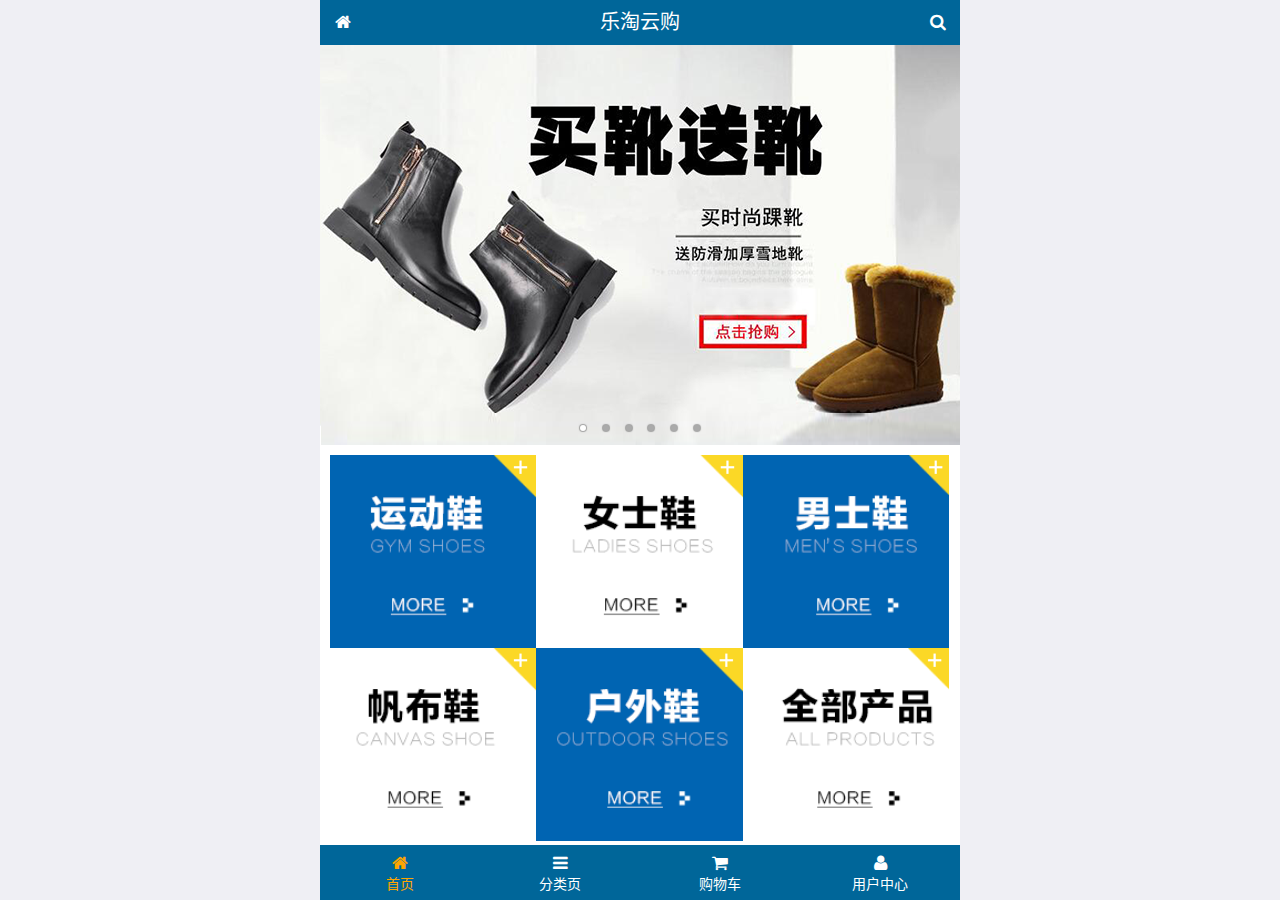
<file: mobile/index.html>
<!DOCTYPE html>
<html lang="zh-CN">
<head>
  <meta charset="UTF-8">
  <title>乐淘商城</title>
  <meta name="viewport" content="width=device-width, user-scalable=no, initial-scale=1.0, maximum-scale=1.0, minimum-scale=1.0">
  <!-- 引入字体图标库的css -->
  <link rel="stylesheet" href="./lib/fa/css/font-awesome.min.css">
  <link rel="stylesheet" href="./lib/mui/css/mui.css">
  <link rel="stylesheet" href="./css/common.css">
  <link rel="stylesheet" href="./css/index.css">
  <link rel="icon" href="favicon.ico">
</head>
<body>
<!--<span class="fa fa-pause"></span>-->
<!--<span class="mui-icon mui-icon-camera"></span>-->

<!-- 全屏容器 -->
<div class="lt_container">

  <!-- 乐淘头部 -->
  <div class="lt_header">
    <a href="index.html" class="icon_left"><i class="fa fa-home"></i></a>
    <h3>乐淘云购</h3>
    <a href="search.html" class="icon_right"><i class="fa fa-search"></i></a>
  </div>

  <!-- 乐淘主体 -->
  <div class="lt_main">
    <div class="mui-scroll-wrapper">
      <div class="mui-scroll">
        <!--这里放置真实显示的DOM内容-->

        <!-- 轮播图 -->
        <div class="mui-slider">

          <!-- 图片区域 -->
          <div class="mui-slider-group mui-slider-loop">
            <!-- 添加假图 -->
            <div class="mui-slider-item mui-slider-item-duplicate">
              <a href="#"><img src="./images/banner6.png" /></a>
            </div>

            <div class="mui-slider-item"><a href="#"><img src="./images/banner1.png" /></a></div>
            <div class="mui-slider-item"><a href="#"><img src="./images/banner2.png" /></a></div>
            <div class="mui-slider-item"><a href="#"><img src="./images/banner3.png" /></a></div>
            <div class="mui-slider-item"><a href="#"><img src="./images/banner4.png" /></a></div>
            <div class="mui-slider-item"><a href="#"><img src="./images/banner5.png" /></a></div>
            <div class="mui-slider-item"><a href="#"><img src="./images/banner6.png" /></a></div>

            <!-- 添加假图 -->
            <div class="mui-slider-item mui-slider-item-duplicate">
              <a href="#"><img src="./images/banner1.png" /></a>
            </div>
          </div>

          <!-- 小圆点结构 -->
          <div class="mui-slider-indicator">
            <div class="mui-indicator mui-active"></div>
            <div class="mui-indicator"></div>
            <div class="mui-indicator"></div>
            <div class="mui-indicator"></div>
            <div class="mui-indicator"></div>
            <div class="mui-indicator"></div>
          </div>

        </div>

        <!-- 导航区域 -->
        <div class="lt_nav">
          <ul class="mui-clearfix">
            <li><a href="#"><img src="./images/nav1.png" alt=""></a></li>
            <li><a href="#"><img src="./images/nav2.png" alt=""></a></li>
            <li><a href="#"><img src="./images/nav3.png" alt=""></a></li>
            <li><a href="#"><img src="./images/nav4.png" alt=""></a></li>
            <li><a href="#"><img src="./images/nav5.png" alt=""></a></li>
            <li><a href="#"><img src="./images/nav6.png" alt=""></a></li>
          </ul>
        </div>

        <!-- 产品区域 -->
        <div class="lt_product">
          <ul>
            <li class="lt_product_item">
              <a href="#">
                <img src="./images/product.jpg" alt="">
                <p class="info mui-ellipsis-2">adidas阿迪达斯 男式 场下休闲篮球鞋S83700场下休闲篮球鞋S83700 </p>
                <p>
                  <span class="price">¥560</span>
                  <span class="oldPrice">¥580</span>
                </p>
                <button class="mui-btn mui-btn-primary">立即购买</button>
              </a>
            </li>
            <li class="lt_product_item">
              <a href="#">
                <img src="./images/product.jpg" alt="">
                <p class="info mui-ellipsis-2">adidas阿迪达斯 男式 场下休闲篮球鞋S83700场下休闲篮球鞋S83700 </p>
                <p>
                  <span class="price">¥560</span>
                  <span class="oldPrice">¥580</span>
                </p>
                <button class="mui-btn mui-btn-primary">立即购买</button>
              </a>
            </li>
            <li class="lt_product_item">
              <a href="#">
                <img src="./images/product.jpg" alt="">
                <p class="info mui-ellipsis-2">adidas阿迪达斯 男式 场下休闲篮球鞋S83700场下休闲篮球鞋S83700 </p>
                <p>
                  <span class="price">¥560</span>
                  <span class="oldPrice">¥580</span>
                </p>
                <button class="mui-btn mui-btn-primary">立即购买</button>
              </a>
            </li>
            <li class="lt_product_item">
              <a href="#">
                <img src="./images/product.jpg" alt="">
                <p class="info mui-ellipsis-2">adidas阿迪达斯 男式 场下休闲篮球鞋S83700场下休闲篮球鞋S83700 </p>
                <p>
                  <span class="price">¥560</span>
                  <span class="oldPrice">¥580</span>
                </p>
                <button class="mui-btn mui-btn-primary">立即购买</button>
              </a>
            </li>
            <li class="lt_product_item">
              <a href="#">
                <img src="./images/product.jpg" alt="">
                <p class="info mui-ellipsis-2">adidas阿迪达斯 男式 场下休闲篮球鞋S83700场下休闲篮球鞋S83700 </p>
                <p>
                  <span class="price">¥560</span>
                  <span class="oldPrice">¥580</span>
                </p>
                <button class="mui-btn mui-btn-primary">立即购买</button>
              </a>
            </li>
            <li class="lt_product_item">
              <a href="#">
                <img src="./images/product.jpg" alt="">
                <p class="info mui-ellipsis-2">adidas阿迪达斯 男式 场下休闲篮球鞋S83700场下休闲篮球鞋S83700 </p>
                <p>
                  <span class="price">¥560</span>
                  <span class="oldPrice">¥580</span>
                </p>
                <button class="mui-btn mui-btn-primary">立即购买</button>
              </a>
            </li>
            <li class="lt_product_item">
              <a href="#">
                <img src="./images/product.jpg" alt="">
                <p class="info mui-ellipsis-2">adidas阿迪达斯 男式 场下休闲篮球鞋S83700场下休闲篮球鞋S83700 </p>
                <p>
                  <span class="price">¥560</span>
                  <span class="oldPrice">¥580</span>
                </p>
                <button class="mui-btn mui-btn-primary">立即购买</button>
              </a>
            </li>
            <li class="lt_product_item">
              <a href="#">
                <img src="./images/product.jpg" alt="">
                <p class="info mui-ellipsis-2">adidas阿迪达斯 男式 场下休闲篮球鞋S83700场下休闲篮球鞋S83700 </p>
                <p>
                  <span class="price">¥560</span>
                  <span class="oldPrice">¥580</span>
                </p>
                <button class="mui-btn mui-btn-primary">立即购买</button>
              </a>
            </li>
          </ul>
        </div>

      </div>
    </div>
  </div>

  <!-- 乐淘底部 -->
  <div class="lt_footer">
    <ul>
      <li><a href="index.html" class="current"><i class="fa fa-home"></i><p>首页</p></a></li>
      <li><a href="category.html"><i class="fa fa-bars"></i><p>分类页</p></a></li>
      <li><a href="cart.html"><i class="fa fa-shopping-cart"></i><p>购物车</p></a></li>
      <li><a href="user.html"><i class="fa fa-user"></i><p>用户中心</p></a></li>
    </ul>
  </div>
</div>


<script src="./lib/zepto/zepto.min.js"></script>
<script src="./lib/mui/js/mui.js"></script>
<script src="./js/common.js"></script>
</body>
</html>
</file>
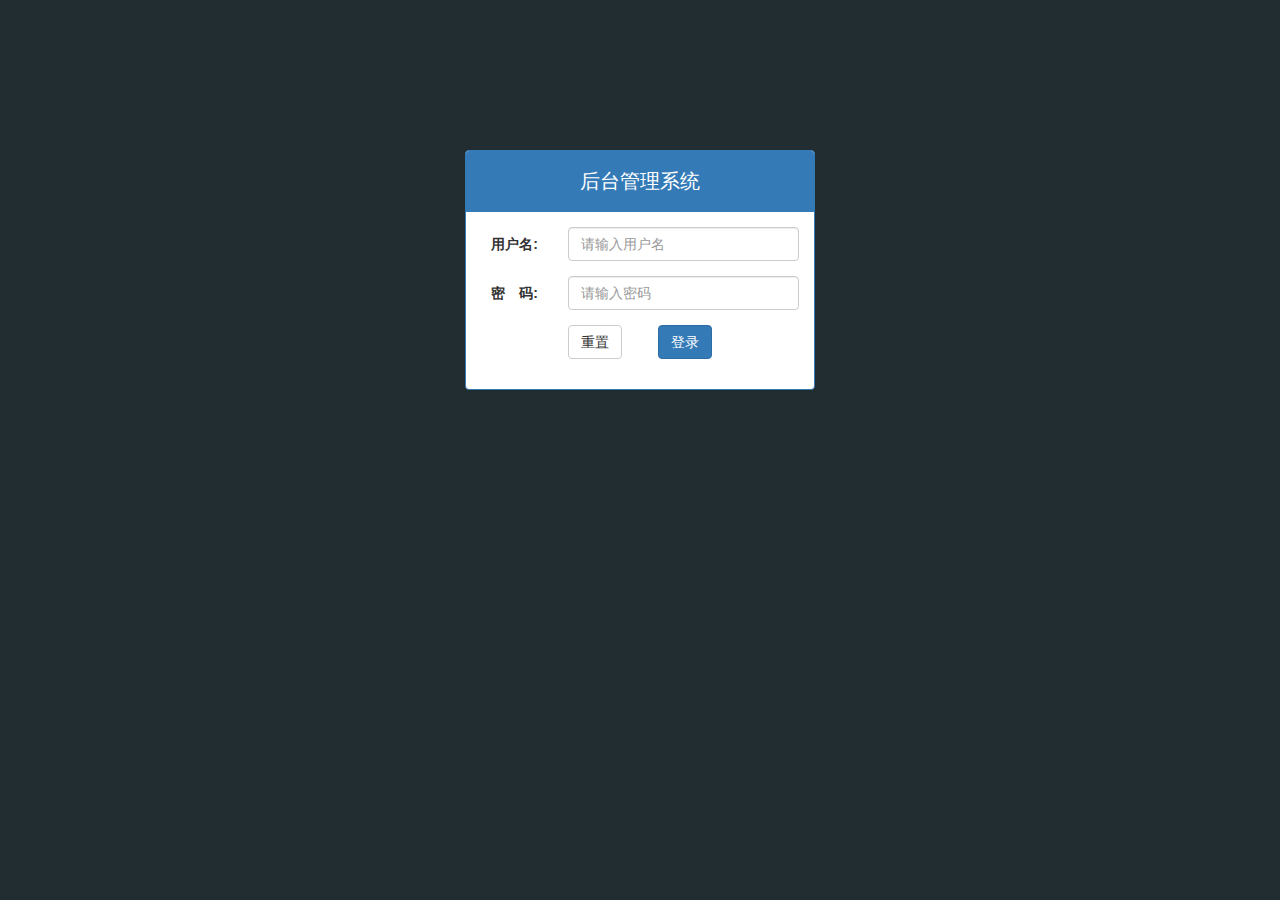
<file: back/login.html>
<!DOCTYPE html>
<html lang="en">

<head>
    <meta charset="UTF-8">
    <meta name="viewport" content="width=device-width, initial-scale=1.0">
    <meta http-equiv="X-UA-Compatible" content="ie=edge">
    <title>Document</title>
    <link rel="stylesheet" href="./lib/bootstrap/css/bootstrap.css">
    <link rel="stylesheet" href="./lib/bootstrap-validator/css/bootstrapValidator.min.css">
    <link rel="stylesheet" href="./lib/nprogress/nprogress.css">
    <link rel="stylesheet" href="./css/common.css">
</head>

<body class="body_bg">
    <div class="container">
        <div class="col-lg-4 col-lg-offset-4 mt_150">
            <div class="panel panel-primary">
                <div class="panel-heading">
                    <h3 class="panel-title">后台管理系统</h3>
                </div>
                <div class="panel-body">
                    <form class="form-horizontal" id="form">
                        <div class="form-group">
                            <label for="username" class=" control-label col-sm-3">用户名:</label>
                            <div class="col-sm-9">
                                <input type="text" name="username" class="form-control" id="username" placeholder="请输入用户名">
                            </div>

                        </div>
                        <div class="form-group">
                            <label for="password" class=" control-label col-sm-3">密　码:</label>
                            <div class="col-sm-9">
                                <input type="password" name="password" class="form-control" id="password" placeholder="请输入密码">
                            </div>

                        </div>
                        <div class="form-group">
                                <div class="col-sm-offset-3 col-sm-6">
                                        <button type="reset" class="btn btn-default pull-left">重置</button>
                                        <button type="submit" class="btn btn-primary pull-right">登录</button>
                                </div>
                              </div>

                        
                    </form>
                </div>
            </div>
        </div>
    </div>


    <script src="./lib/jquery/jquery.min.js"></script>
    <script src="./lib/bootstrap/js/bootstrap.js"></script>
    <script src="./lib/bootstrap-validator/js/bootstrapValidator.min.js"></script>
    <script src="./lib/nprogress/nprogress.js"></script>
   
    <script src="./js/common.js"></script>
    <script src="./js/login.js"></script>
</body>

</html>
</file>
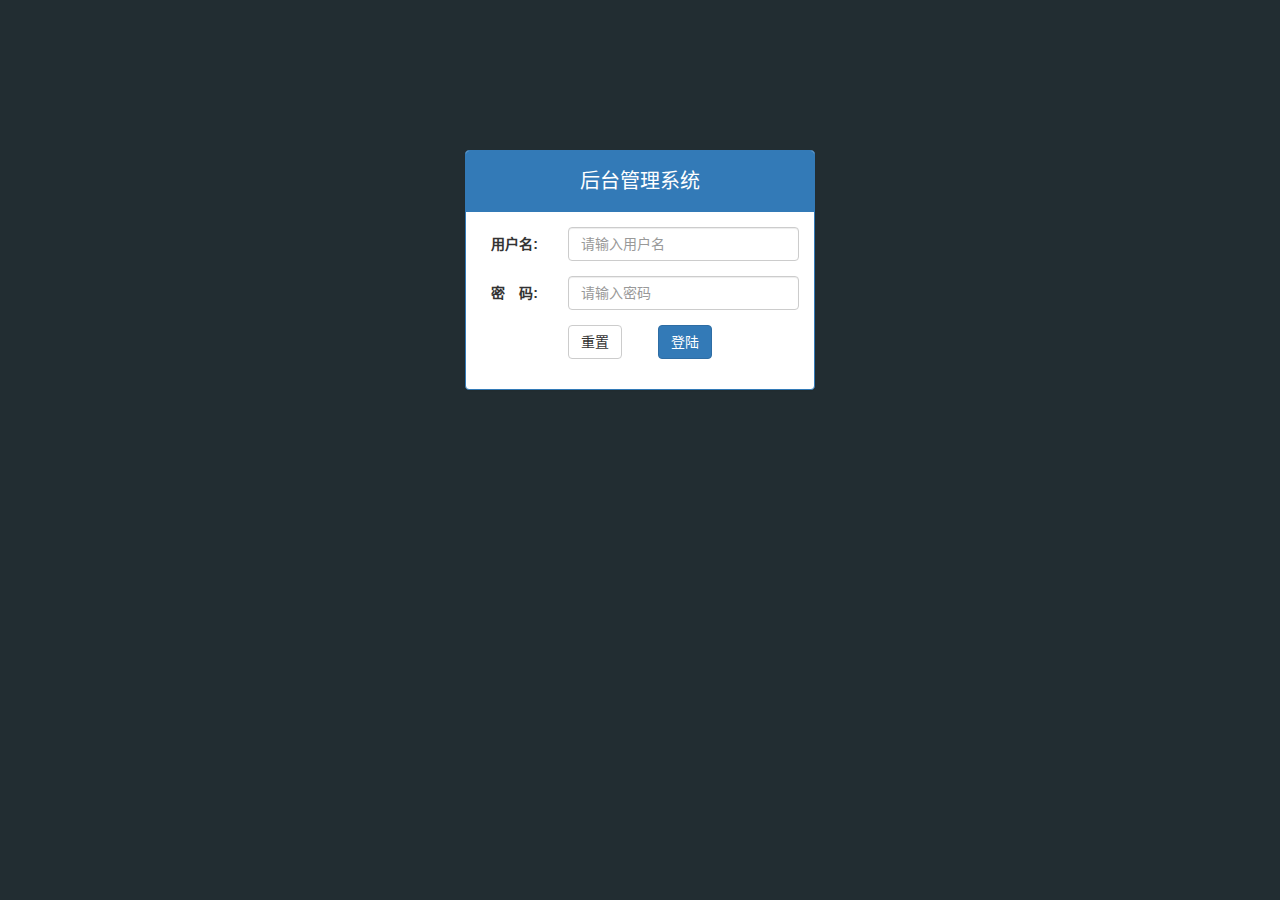
<file: manage/login.html>
<!DOCTYPE html>
<html lang="zh-CN">
<head>
  <meta charset="UTF-8">
  <title>乐淘电商</title>
  <link rel="stylesheet" href="lib/bootstrap/css/bootstrap.css">
  <link rel="stylesheet" href="lib/bootstrap-validator/css/bootstrapValidator.min.css">
  <link rel="stylesheet" href="lib/nprogress/nprogress.css">
  <link rel="stylesheet" href="css/common.css">
</head>
<body class="body_bg">


<div class="container">
  <div class="col-lg-4 col-lg-offset-4 mt_150">
    <div class="panel panel-primary">
      <div class="panel-heading">
        <h3 class="panel-title text-center">后台管理系统</h3>
      </div>
      <div class="panel-body">
        <form class="form-horizontal" id="form">
          <div class="form-group">
            <label for="username" class="col-sm-3 control-label">用户名:</label>
            <div class="col-sm-9">
              <input type="text" class="form-control" id="username" name="username" placeholder="请输入用户名">
            </div>
          </div>
          <div class="form-group">
            <label for="password" class="col-sm-3 control-label">密　码:</label>
            <div class="col-sm-9">
              <input type="password" class="form-control" name="password" id="password" placeholder="请输入密码">
            </div>
          </div>
          <div class="form-group">
            <div class="col-sm-offset-3 col-sm-6">
              <button type="reset" class="btn btn-default pull-left">重置</button>
              <button type="submit" class="btn btn-primary pull-right">登陆</button>
            </div>
          </div>
        </form>
      </div>
    </div>
  </div>
</div>



<script src="lib/jquery/jquery.min.js"></script>
<script src="lib/bootstrap/js/bootstrap.min.js"></script>
<script src="lib/bootstrap-validator/js/bootstrapValidator.min.js"></script>
<script src="lib/nprogress/nprogress.js"></script>
<script src="js/common.js"></script>
<script src="js/login.js"></script>

</body>
</html>
</file>
<file: mobile/css/common.css>
html, body {
  width: 100%;
  height: 100%;
}

ul {
  list-style: none;
  margin: 0;
  padding: 0;
}
img {
  display: block;
  width: 100%;
}

/* 全屏容器 */
.lt_container {
  width: 100%;
  height: 100%;
  background-color: #fff;
  min-width: 320px;
  max-width: 640px;
  margin: 0 auto;
  position: relative;
  padding-top: 45px;
  padding-bottom: 55px;
}

.lt_header {
  position: absolute;
  left: 0;
  top: 0;
  width: 100%;
  height: 45px;
  background-color: #006699;
  padding-left: 45px;
  padding-right: 45px;
}

.lt_header .icon_left,
.lt_header .icon_right {
  width: 45px;
  height: 45px;
  line-height: 45px;
  text-align: center;
  position: absolute;
  top: 0;
  color: #fff;
}
.lt_header .icon_left {
  left: 0;
}
.lt_header .icon_right {
  right: 0;
}

.lt_header h3 {
  height: 45px;
  line-height: 45px;
  color: #fff;
  font-size: 20px;
  text-align: center;
  margin: 0;
  font-weight: normal;
}



.lt_footer {
  position: absolute;
  left: 0;
  bottom: 0;
  width: 100%;
  height: 55px;
  background-color: #006699;
  overflow: hidden;
}
.lt_footer li {
  float: left;
  width: 25%;
  text-align: center;
}
.lt_footer li a {
  width: 100%;
  height: 100%;
  display: block;
  color: #fff;
  padding-top: 8px;
}
.lt_footer li p {
  color: #fff;
  margin: 0;
}

.lt_footer li a.current {
  color: orange;
}
.lt_footer li a.current p{
  color: orange;
}



.lt_main {
  width: 100%;
  height: 100%;
  position: relative;
}



/* 公共的搜索框样式 */
.lt_search {
  padding: 10px;
  position: relative;
}
.lt_search .search_input {
  height: 34px;
  font-size: 12px;
  margin: 0;
  border-radius: 5px;
  border: 1px solid #007AFF;
}
.lt_search .search_btn {
  position: absolute;
  right: 10px;
  top: 10px;
  border-radius: 0 5px 5px 0;
}



/* 公共的商品样式 */
.lt_product {
  padding: 10px;
}
.lt_product_item {
  border: 1px solid #ccc;
  padding: 10px;
  float: left;
  width: 48%;
  margin-bottom: 10px;
  text-align: center;
}
.lt_product_item a {
  display: block;
  width: 100%;
  height: 100%;
}
.lt_product_item:nth-child(2n+1) {
  margin-right: 4%;
}
.lt_product_item .info {
  text-align: left;
  height: 40px;
}
.lt_product_item .price {
  color: red;
}
.lt_product_item .oldPrice {
  text-decoration: line-through;
}

.lt_product_item img {
  width: 150px;
  height: 150px;
  margin: 0 auto;
}



/* 公共的尺码样式 */
.lt_size span {
  width: 25px;
  height: 25px;
  text-align: center;
  line-height: 25px;
  display: inline-block;
  border: 1px solid #ccc;
  font-size: 12px;
  margin: 3px 0;
}
.lt_size span.current {
  background-color: orange;
  color: #fff;
}
</file>
<file: mobile/css/index.css>
.lt_nav {
  padding: 10px;
}
.lt_nav li {
  float: left;
  width: 33.3%;
}
.lt_nav li a {
  display: block;
}
</file>
<file: back/lib/nprogress/nprogress.css>
/* Make clicks pass-through */
#nprogress {
  pointer-events: none;
}

#nprogress .bar {
  background: greenyellow;

  position: fixed;
  z-index: 10000;
  top: 0;
  left: 0;

  width: 100%;
  height: 2px;
}

/* Fancy blur effect */
#nprogress .peg {
  display: block;
  position: absolute;
  right: 0px;
  width: 100px;
  height: 100%;
  box-shadow: 0 0 10px #29d, 0 0 5px #29d;
  opacity: 1.0;

  -webkit-transform: rotate(3deg) translate(0px, -4px);
      -ms-transform: rotate(3deg) translate(0px, -4px);
          transform: rotate(3deg) translate(0px, -4px);
}

/* Remove these to get rid of the spinner */
#nprogress .spinner {
  display: block;
  position: fixed;
  z-index: 1031;
  top: 15px;
  right: 15px;
}

#nprogress .spinner-icon {
  width: 18px;
  height: 18px;
  box-sizing: border-box;

  border: solid 2px transparent;
  border-top-color: #29d;
  border-left-color: #29d;
  border-radius: 50%;

  -webkit-animation: nprogress-spinner 400ms linear infinite;
          animation: nprogress-spinner 400ms linear infinite;
}

.nprogress-custom-parent {
  overflow: hidden;
  position: relative;
}

.nprogress-custom-parent #nprogress .spinner,
.nprogress-custom-parent #nprogress .bar {
  position: absolute;
}

@-webkit-keyframes nprogress-spinner {
  0%   { -webkit-transform: rotate(0deg); }
  100% { -webkit-transform: rotate(360deg); }
}
@keyframes nprogress-spinner {
  0%   { transform: rotate(0deg); }
  100% { transform: rotate(360deg); }
}
</file>
<file: back/css/common.css>
a:link,
a:visited,
a:hover,
a:active {
  text-decoration: none;
}
ul {
  list-style: none;
  margin: 0;
  padding: 0;
}
.table.table-bordered tr th,
.table.table-bordered tr td {
  text-align: center;
  /* 表格中垂直对齐方式 */
  vertical-align: middle;
}
.mb_20 {
  margin-bottom: 20px;
}



.body_bg {
  background-color: #222D32;
}

.panel .panel-title {
  height: 40px;
  line-height: 40px;
  text-align: center;
  font-size: 20px;
}

.mt_150 {
  margin-top: 150px;
}
.lt_aside{
  position: fixed;
  left: 0;
  top: 0;
  height: 100%;
  width: 180px;
  background: #222D32;
  z-index: 999;
  transition:all 1s;
}
.lt_aside.hidemenu {
  left: -180px;
}
.lt_aside .brand{
  width: 180px;
  height: 50px;
  background: #367FA9;;
  text-align: center;
  line-height: 50px;
}
.lt_aside .brand a{
  color: #fff;
  font-size: 25px;
}
.lt_aside .user{
  height: 180px;
  padding-top: 30px;
}
.lt_aside .user img{
  width: 80px;
  height: 80px;
  display: block;
  margin: 0 auto;
  border-radius: 100%;
}
.lt_aside .user p{
  text-align: center;
  font-size: 18px;
  color: #fff;
  height: 40px;
  line-height: 40px;
}
.lt_aside .nav i {
  margin-right: 5px;
}
.lt_aside .nav a{
  height: 40px;
  width: 100%;
  display: block;
  line-height: 40px;
  color: #fff;
  padding-left: 40px;
  border-left: 3px solid transparent;
 
}
.lt_aside .nav a.current {
  background-color: #1D1F21;
  border-left: 3px solid #006699;
}
.lt_main{
  padding-top: 50px;
  padding-left: 180px;
  height: 1000px;
  transition: all 1s;
  /* background: #000; */
}
.lt_main .lt_topbar{
  position: fixed;
  top: 0;
  left: 0;
  padding-left: 180px;
  width: 100%;
  height: 50px;
  z-index: 666;
  background-color: #3C8DBC;
  transition: all 1s;
}
.lt_topbar.hidemenu {
  padding-left: 0;
}
.lt_main .lt_topbar a{
  width: 50px;
  height: 50px;
  line-height: 50px;
  color: #fff;
  font-size: 20px;
  text-align: center;
}
.lt_main .breadcrumb{
  margin-top: 20px;
}
.echarts_1,.echarts_2{
  width: 48%;
  height: 400px;
  background: pink;
}
.lt_main.hidemenu {
  padding-left: 0;
}
</file>
<file: manage/lib/nprogress/nprogress.css>
/* Make clicks pass-through */
#nprogress {
  pointer-events: none;
}

#nprogress .bar {
  background: greenyellow;

  position: fixed;
  z-index: 10000;
  top: 0;
  left: 0;

  width: 100%;
  height: 2px;
}

/* Fancy blur effect */
#nprogress .peg {
  display: block;
  position: absolute;
  right: 0px;
  width: 100px;
  height: 100%;
  box-shadow: 0 0 10px #29d, 0 0 5px #29d;
  opacity: 1.0;

  -webkit-transform: rotate(3deg) translate(0px, -4px);
      -ms-transform: rotate(3deg) translate(0px, -4px);
          transform: rotate(3deg) translate(0px, -4px);
}

/* Remove these to get rid of the spinner */
#nprogress .spinner {
  display: block;
  position: fixed;
  z-index: 1031;
  top: 15px;
  right: 15px;
}

#nprogress .spinner-icon {
  width: 18px;
  height: 18px;
  box-sizing: border-box;

  border: solid 2px transparent;
  border-top-color: #29d;
  border-left-color: #29d;
  border-radius: 50%;

  -webkit-animation: nprogress-spinner 400ms linear infinite;
          animation: nprogress-spinner 400ms linear infinite;
}

.nprogress-custom-parent {
  overflow: hidden;
  position: relative;
}

.nprogress-custom-parent #nprogress .spinner,
.nprogress-custom-parent #nprogress .bar {
  position: absolute;
}

@-webkit-keyframes nprogress-spinner {
  0%   { -webkit-transform: rotate(0deg); }
  100% { -webkit-transform: rotate(360deg); }
}
@keyframes nprogress-spinner {
  0%   { transform: rotate(0deg); }
  100% { transform: rotate(360deg); }
}
</file>
<file: manage/css/common.css>
.body_bg {
  background-color: #222D32;
}

html, body {
  width: 100%;
  height: 100%;
}

* {
  margin: 0;
  padding: 0;
}
ul {
  list-style: none;
}

a:link,
a:visited,
a:hover,
a:active {
  text-decoration: none;
}

.red {
  color: #A94442;
}

.table.table-bordered th,
.table.table-bordered td {
  text-align: center;
  vertical-align: middle;
}

.mt_150 {
  margin-top: 150px;
}
.mb_20 {
  margin-bottom: 20px;
}

.panel-title {
  height: 40px;
  line-height: 40px;
  font-size: 20px;
}

/* lt_aside 开始 */
.lt_aside {
  width: 180px;
  height: 100%;
  background-color: #222D32;
  position: fixed;
  left: 0;
  top: 0;
  z-index: 999;
  transition: all 1s;
}
.lt_aside.hidemenu {
  left: -180px;
}


.lt_aside .brand {
  height: 50px;
  line-height: 50px;
  font-size: 24px;
  background-color: #367FA9;
  text-align: center;
}
.lt_aside .brand a {
  color: white;
}

.lt_aside .user {
  height: 180px;
}
.lt_aside .user {
  padding-top: 30px;
}
.lt_aside .user img {
  width: 80px;
  height: 80px;
  border-radius: 50%;
  display: block;
  margin: 0 auto;
}
.lt_aside .user p {
  height: 40px;
  line-height: 40px;
  text-align: center;
  font-size: 18px;
  color: white;
}

.lt_aside .nav a {
  height: 40px;
  line-height: 40px;
  display: block;
  color: white;
  padding-left: 40px;
  border-left: 3px solid transparent;
}
.lt_aside .nav i {
  margin-right: 5px;
}
.lt_aside .nav a.current {
  background-color: #1D1F21;
  border-left: 3px solid #006699;
}
.lt_aside .nav .child a {
  padding-left: 60px;
}

/* lt_aside 结束  */



/* lt_main 开始 */
.lt_main {
  height: 1000px;
  width: 100%;
  padding-left: 180px;
  padding-top: 50px;
  transition: all 1s;
}
.lt_main.hidemenu {
  padding-left: 0px;
}

.lt_topbar {
  height: 50px;
  width: 100%;
  line-height: 50px;
  background-color: #3C8DBC;
  position: fixed;
  top: 0;
  right: 0;
  padding-left: 180px;
  transition: all 1s;
  z-index: 666;
}
.lt_topbar.hidemenu {
  padding-left: 0px;
}

.lt_topbar a {
  width: 50px;
  height: 50px;
  font-size: 16px;
  color: white;
  text-align: center;
}

.breadcrumb {
  margin-top: 20px;
}


.echarts_1,
.echarts_2 {
  width: 48%;
  height: 400px;
}

/* lt_main 结束 */
</file>
<file: back/lib/bootstrap-validator/css/bootstrapValidator.min.css>
/*!
 * BootstrapValidator (http://bootstrapvalidator.com)
 * The best jQuery plugin to validate form fields. Designed to use with Bootstrap 3
 *
 * @version     v0.5.1, built on 2014-08-22 4:55:09 PM
 * @author      https://twitter.com/nghuuphuoc
 * @copyright   (c) 2013 - 2014 Nguyen Huu Phuoc
 * @license     MIT
 */

.bv-form .help-block{margin-bottom:0}.bv-form .tooltip-inner{text-align:left}.nav-tabs li.bv-tab-success>a{color:#3c763d}.nav-tabs li.bv-tab-error>a{color:#a94442}
</file>
<file: manage/lib/bootstrap-validator/css/bootstrapValidator.min.css>
/*!
 * BootstrapValidator (http://bootstrapvalidator.com)
 * The best jQuery plugin to validate form fields. Designed to use with Bootstrap 3
 *
 * @version     v0.5.1, built on 2014-08-22 4:55:09 PM
 * @author      https://twitter.com/nghuuphuoc
 * @copyright   (c) 2013 - 2014 Nguyen Huu Phuoc
 * @license     MIT
 */

.bv-form .help-block{margin-bottom:0}.bv-form .tooltip-inner{text-align:left}.nav-tabs li.bv-tab-success>a{color:#3c763d}.nav-tabs li.bv-tab-error>a{color:#a94442}
</file>
